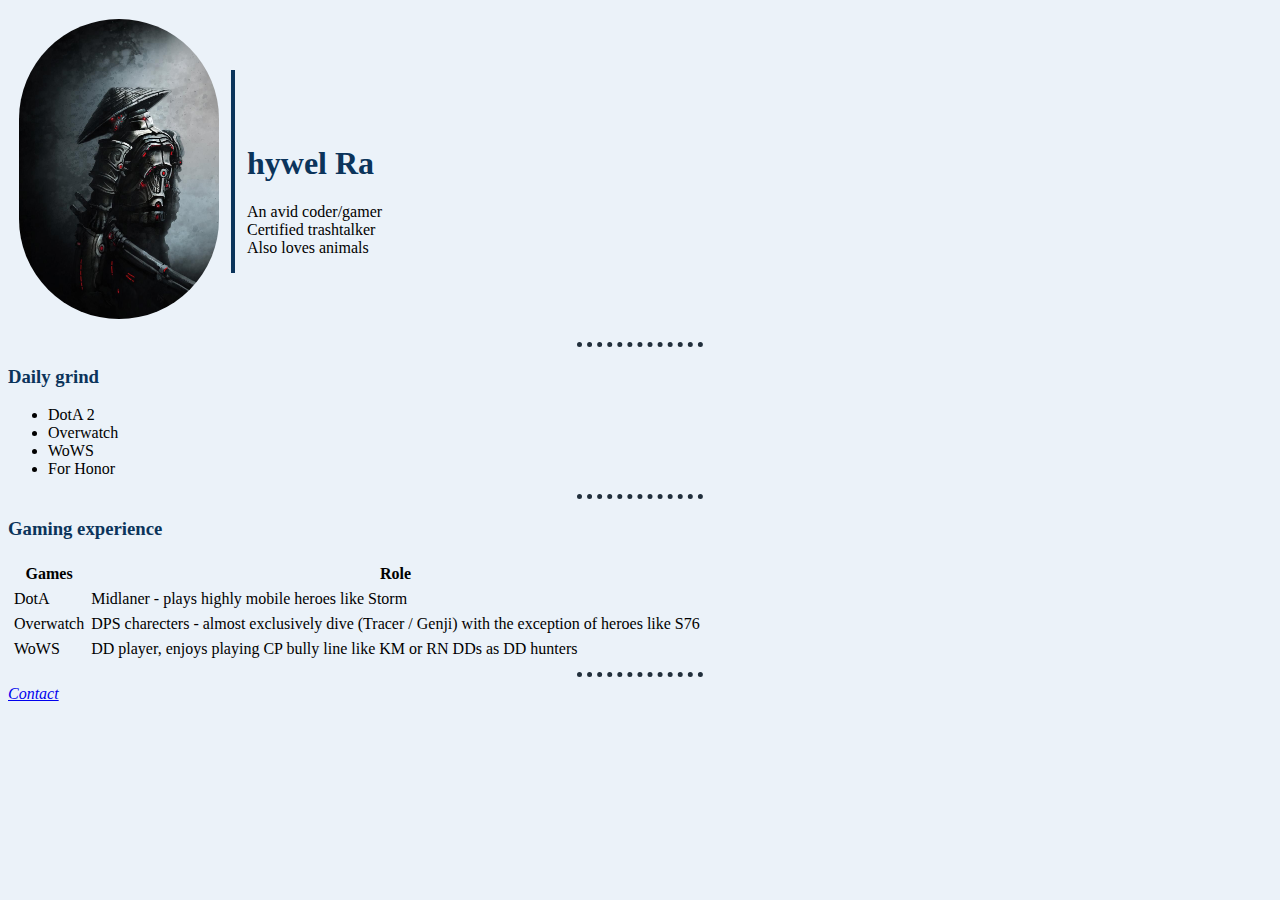
<file: index.html>
<!DOCTYPE html>
<html>
<meta charset="utf-8">

<head>
  <title>Ra's personal website</title>
  <link rel="stylesheet" href="css/styles.css">
  <link rel="icon" href="">
</head>

<body>
  <table cellspacing=10px>
    <tr>
      <td><img id="rapic" src="pictures\0ae9157bde568a9a6250e4ec73fd3ad9.jpg" width=200px height=300px></td>
      <td><div class = verticalLine><hr size = 200px></div></td>
      <td>
        <br><br><br>
        <h1>hywel Ra</h1>
        <p>An avid coder/gamer <br> Certified trashtalker <br> Also loves animals</p>
      </td>
    </tr>
  </table>


  <hr>
  <h3>Daily grind</h3>
  <ul>
    <li>DotA 2</li>
    <li>Overwatch</li>
    <li>WoWS</li>
    <li>For Honor</li>
  </ul>
  <hr>
  <h3>Gaming experience</h3>
  <table cellspacing=5px>
    <thead>
      <tr>
        <th>Games</th>
        <th>Role</th>
      </tr>
    </thead>
    <tbody>
      <tr>
        <td>DotA</td>
        <td>Midlaner - plays highly mobile heroes like Storm</td>
      </tr>
      <tr>
        <td>Overwatch</td>
        <td>DPS charecters - almost exclusively dive (Tracer / Genji) with the exception of heroes like S76 </td>
      </tr>
      <tr>
        <td>WoWS</td>
        <td>DD player, enjoys playing CP bully line like KM or RN DDs as DD hunters</td>
      </tr>
    </tbody>
  </table>
  <hr>
  <a href="contact.html"><em>Contact</em></a>
</body>

</html>
</file>
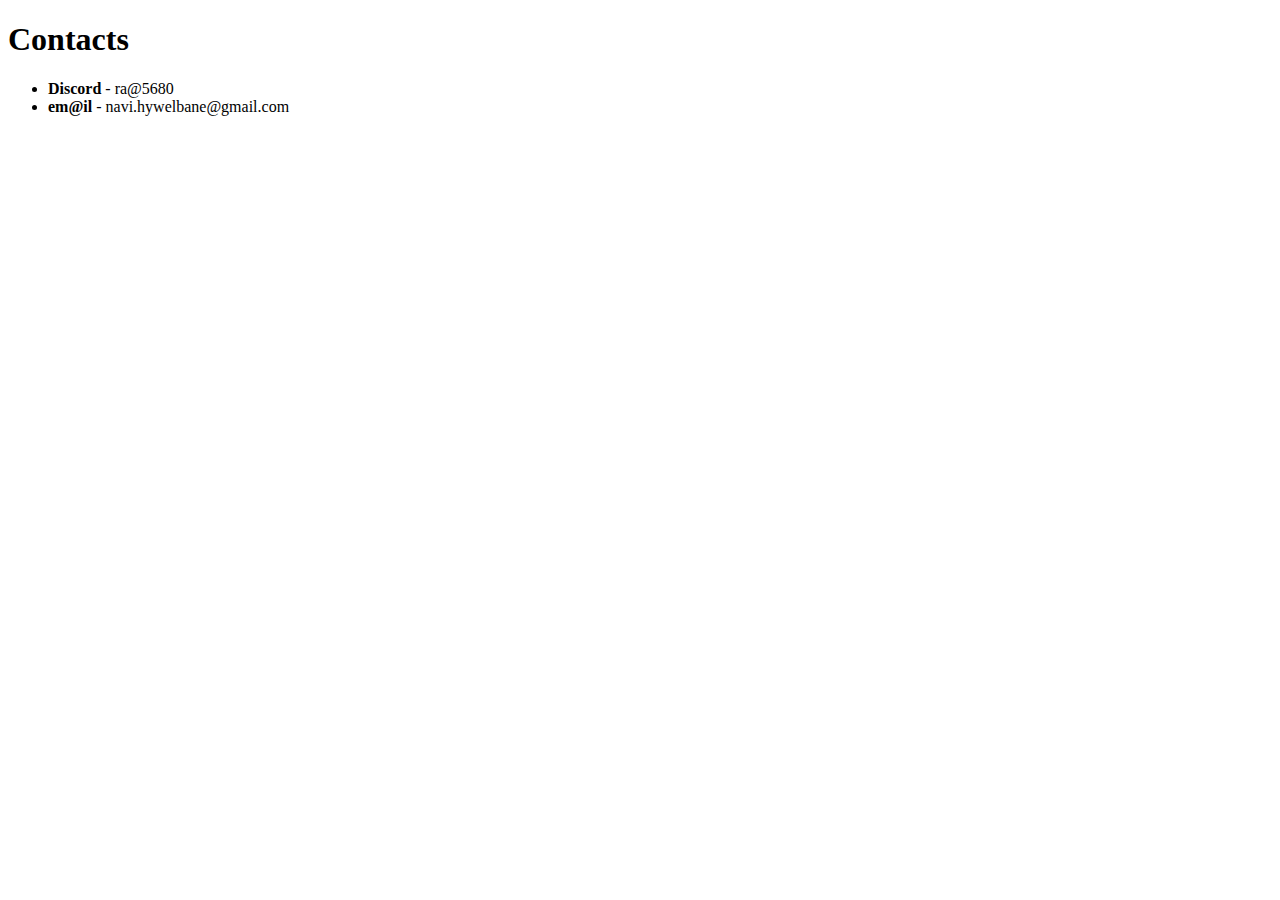
<file: contact.html>
<!DOCTYPE html>
<html lang="en" dir="ltr">
  <head>
    <meta charset="utf-8">
    <title>ra's contacts</title>
  </head>
  <body>
    <h1>Contacts</h1>
    <ul>
      <li><b>Discord</b> - ra@5680</li>
      <li><strong>em@il</strong> - navi.hywelbane@gmail.com</li>
    </ul>

  </body>
</html>
</file>
<file: css/styles.css>
body {
  background-color: #EBF2F9;
}

.verticalLine {
  border-left-style: solid;
  border-left-color: #0B345B;
  border-left-width: 4px;
}

#rapic {
  border-radius: 150px;
}

hr {
  border-style: none;
  border-top-style: dotted;
  border-color: #212F3C;
  border-width: 5px;
  width: 10%;
}

h1 {
  color: #0B345B;
}

h3 {
  color: #0B345B;
}
</file>
